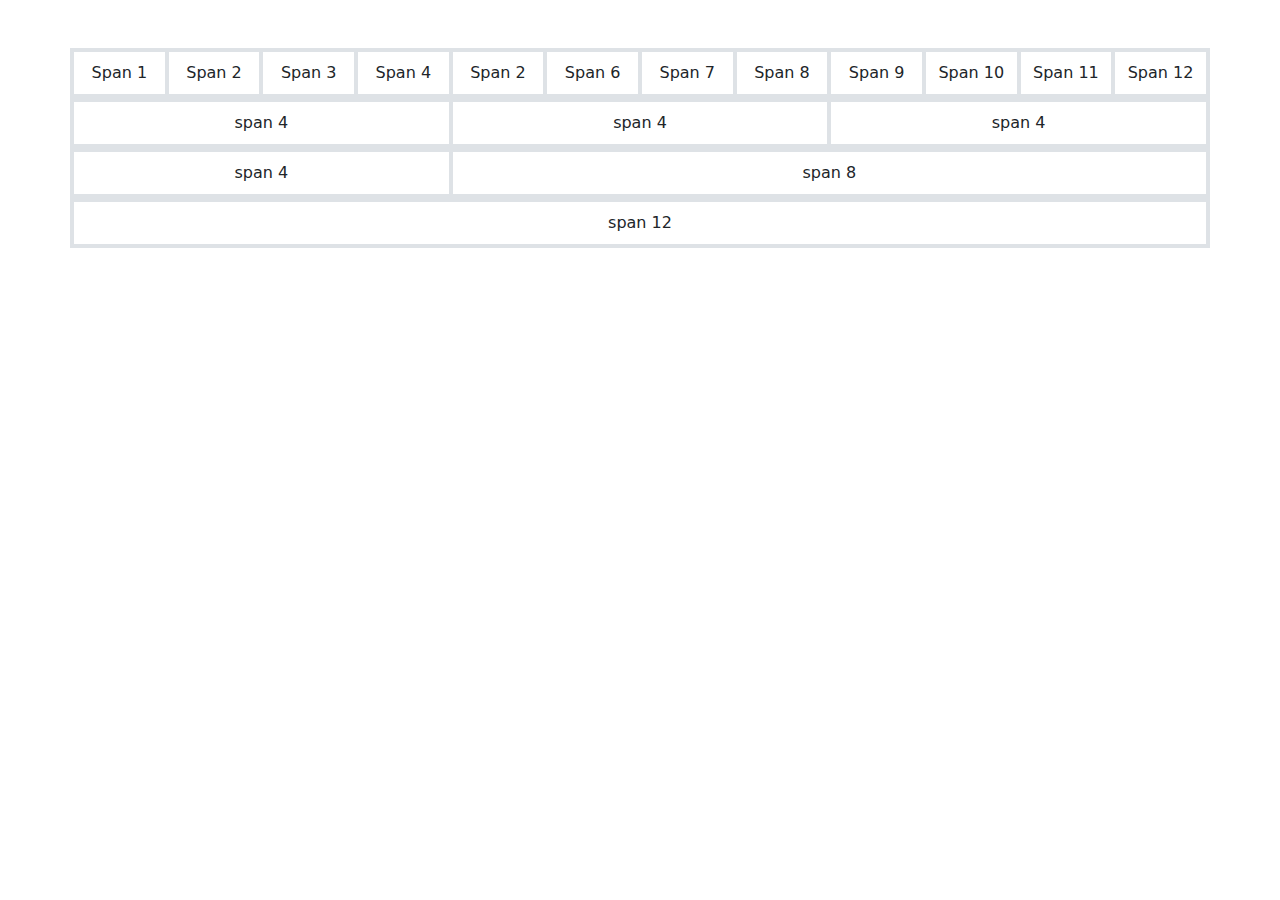
<file: src/Task-1/index.html>
<!DOCTYPE html>
<html lang="en">
<head>
    <meta charset="UTF-8">
    <meta http-equiv="X-UA-Compatible" content="IE=edge">
    <meta name="viewport" content="width=device-width, initial-scale=1.0">
    <title>Task-1 BootStrap</title>
    <link rel="stylesheet" href="https://cdn.jsdelivr.net/npm/bootstrap@5.2.3/dist/css/bootstrap.min.css">
</head>
<body>
    <div class="container mt-5 ">
        <div class="row border border-2" style="height: 50px;">
            <div class="col-sm-1 col-1 border border-2 text-center d-flex align-items-center justify-content-center">Span 1</div>
            <div class="col-sm-1 col-1 border border-2 text-center d-flex align-items-center justify-content-center">Span 2</div>
            <div class="col-sm-1 col-1 border border-2 text-center d-flex align-items-center justify-content-center">Span 3</div>
            <div class="col-sm-1 col-1 border border-2 text-center d-flex align-items-center justify-content-center">Span 4</div>
            <div class="col-sm-1 col-1 border border-2 text-center d-flex align-items-center justify-content-center">Span 2</div>
            <div class="col-sm-1 col-1 border border-2 text-center d-flex align-items-center justify-content-center">Span 6</div>
            <div class="col-sm-1 col-1 border border-2 text-center d-flex align-items-center justify-content-center">Span 7</div>
            <div class="col-sm-1 col-1 border border-2 text-center d-flex align-items-center justify-content-center">Span 8</div>
            <div class="col-sm-1 col-1 border border-2 text-center d-flex align-items-center justify-content-center">Span 9</div>
            <div class="col-sm-1 col-1 border border-2 text-center d-flex align-items-center justify-content-center">Span 10</div>
            <div class="col-sm-1 col-1 border border-2 text-center d-flex align-items-center justify-content-center">Span 11</div>
            <div class="col-sm-1 col-1 border border-2 text-center d-flex align-items-center justify-content-center">Span 12</div>

        </div>
        <div class="row border border-2" style="height: 50px;">
            <div class="col-md-4 col-sm-4 col-4 border border-2 text-center d-flex align-items-center justify-content-center">span 4</div>
            <div class="col-md-4 col-sm-4 col-4 border border-2 text-center d-flex align-items-center justify-content-center">span 4</div>
            <div class="col-md-4 col-sm-4 col-4 border border-2 text-center d-flex align-items-center justify-content-center">span 4</div>
        </div>
        <div class="row border border-2" style="height: 50px;">
            <div class="col-md-4 col-sm-4 col-4 border border-2 text-center d-flex align-items-center justify-content-center">span 4</div>
            <div class="col-md-8 col-sm-8 col-8 border border-2 text-center d-flex align-items-center justify-content-center">span 8</div>
        </div>
        <div class="row border border-2" style="height: 50px;">
            <div class="col-lg-12 col-sm-12 col-12 border border-2 text-center d-flex align-items-center justify-content-center">span 12</div>
        </div>
    </div>
</body>
</html>
</file>
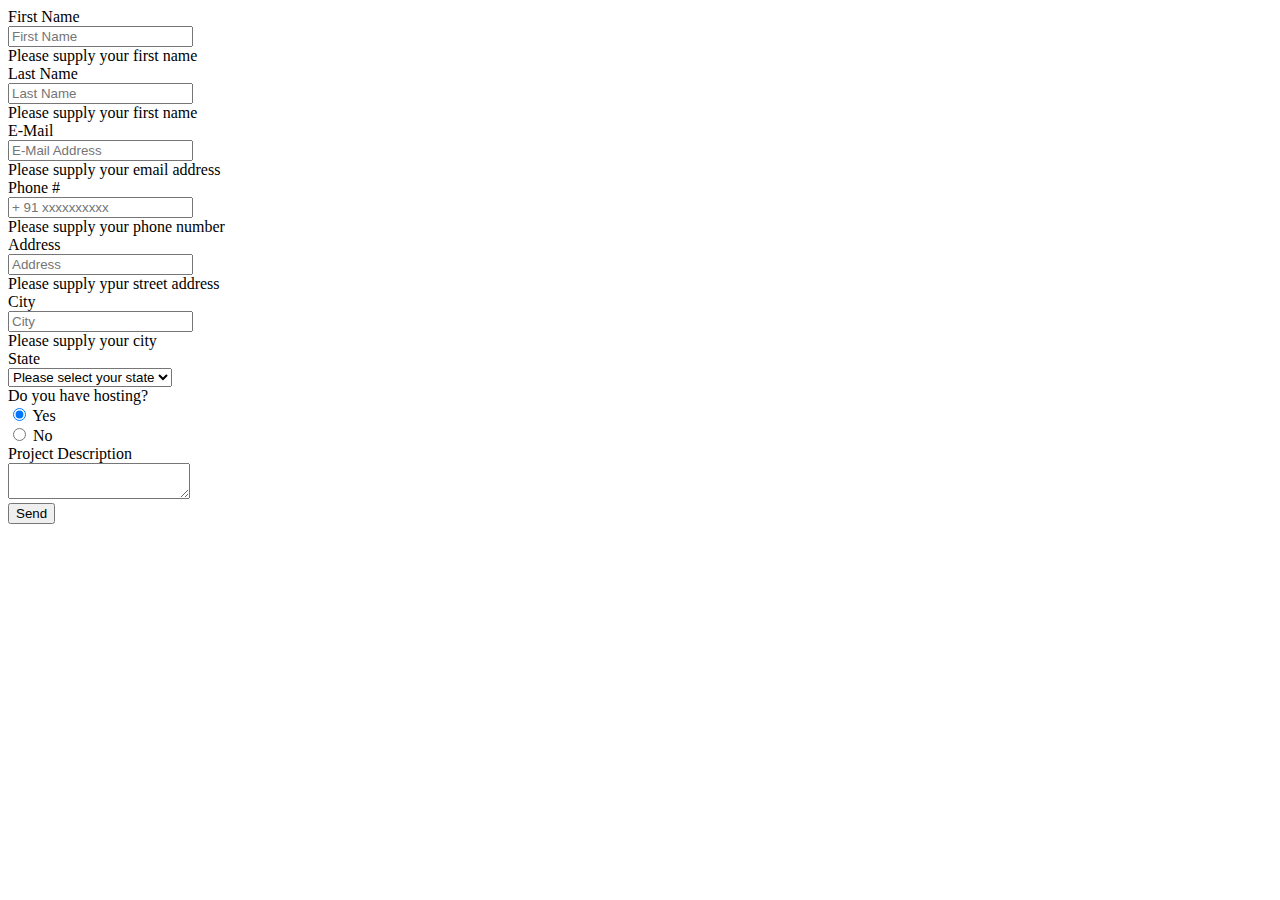
<file: src/Task-3/index.html>
<!DOCTYPE html>
<html lang="en">
<head>
    <meta charset="UTF-8">
    <meta http-equiv="X-UA-Compatible" content="IE=edge">
    <meta name="viewport" content="width=device-width, initial-scale=1.0">
    <title>Task-3 BootStrap</title>
    <link rel="stylesheet" href="https://cdnjs.cloudflare.com/ajax/libs/font-awesome/6.4.0/css/all.min.css" integrity="sha512-iecdLmaskl7CVkqkXNQ/ZH/XLlvWZOJyj7Yy7tcenmpD1ypASozpmT/E0iPtmFIB46ZmdtAc9eNBvH0H/ZpiBw==" crossorigin="anonymous" referrerpolicy="no-referrer" />
    <link href="https://cdn.jsdelivr.net/npm/bootstrap@5.3.0-alpha3/dist/css/bootstrap.min.css" rel="stylesheet" integrity="sha384-KK94CHFLLe+nY2dmCWGMq91rCGa5gtU4mk92HdvYe+M/SXH301p5ILy+dN9+nJOZ" crossorigin="anonymous">
</head>
<body>
    <div class="container p-3 bg-light">
        <form class="needs-validation" novalidate>
            <div class="row my-4">
                <div class="col-2 text-center">
                    First Name
                </div>
                <div class="col-10">
                    <div class="input-group">
                        <div class="input-group-text"><i class="fa fa-user" aria-hidden="true"></i></div>
                        <input type="text" class="form-control" placeholder="First Name" required>
                        <div class="invalid-feedback">
                            Please supply your first name
                        </div>
                    </div>
                </div>
            </div>
            <div class="row my-4">
                <div class="col-2 text-center">
                    Last Name
                </div>
                <div class="col-10">
                    <div class="input-group">
                        <div class="input-group-text"><i class="fa fa-user" aria-hidden="true"></i></div>
                        <input type="text" class="form-control" placeholder="Last Name" required>
                        <div class="invalid-feedback">
                            Please supply your first name
                        </div>
                    </div>
                </div>
            </div>
            <div class="row my-4">
                <div class="col-2 text-center">
                    E-Mail
                </div>
                <div class="col-10">
                    <div class="input-group">
                        <div class="input-group-text"><i class="fa fa-envelope" aria-hidden="true"></i></div>
                        <input type="text" class="form-control" placeholder="E-Mail Address" required>
                        <div class="invalid-feedback">
                            Please supply your email address
                        </div>
                    </div>
                </div>
            </div>
            <div class="row my-4">
                <div class="col-2 text-center">
                    Phone #
                </div>
                <div class="col-10">
                    <div class="input-group">
                        <div class="input-group-text"><i class="fa fa-phone" aria-hidden="true"></i></div>
                        <input type="text" class="form-control" placeholder="+ 91 xxxxxxxxxx" required>
                        <div class="invalid-feedback">
                            Please supply your phone number
                        </div>
                    </div>
                </div>
            </div>
            <div class="row my-4">
                <div class="col-2 text-center">
                    Address
                </div>
                <div class="col-10">
                    <div class="input-group">
                        <div class="input-group-text"><i class="fa fa-home" aria-hidden="true"></i></div>
                        <input type="text" class="form-control" placeholder="Address" required>
                        <div class="invalid-feedback">
                            Please supply ypur street address
                        </div>
                    </div>
                </div>
            </div>
            <div class="row my-4">
                <div class="col-2 text-center">
                    City
                </div>
                <div class="col-10">
                    <div class="input-group">
                        <div class="input-group-text"><i class="fa fa-home" aria-hidden="true"></i></div>
                        <input type="text" class="form-control" placeholder="City" required>
                        <div class="invalid-feedback">
                            Please supply your city
                        </div>
                    </div>
                </div>
            </div>
            <div class="row my-4">
                <div class="col-2 text-center">
                    State
                </div>
                <div class="col-10">
                    <div class="input-group">
                        <div class="input-group-text"><i class="fa fa-list" aria-hidden="true"></i></div>
                        <select class="form-select">
                            <option selected>Please select your state</option>
                            <option value="1">Punjab</option>
                            <option value="2">Gujrat</option>
                            <option value="3">Uttar Pradesh</option>
                            <option value="4">Uttarakhand</option>
                            <option value="5">Maharashtra</option>
                            <option value="6">Tamil Naidu</option>
                            <option value="7">Karnataka</option>
                            <option value="8">Delhi</option>
                            <option value="9">West Bengal</option>
                            <option value="10">Rajasthan</option>
                        </select>
                    </div>
                </div>
            </div>
            <div class="row my-4">
                <div class="col-3 text-center">
                    Do you have hosting?
                </div>
                <div class="col-9">
                    <div class="form-check">
                        <input type="radio" class="form-check-input" value="option1" name="exampleRadios" id="exampleRadios1" checked>
                        <label for="exampleRadios1">
                            Yes
                        </label>
                    </div>
                    <div class="form-check">
                        <input type="radio" class="form-check-input" value="option2" name="exampleRadios" id="exampleRadios2">
                        <label for="exampleRadios2">
                            No
                        </label>
                    </div>
                </div>
            </div>
            <div class="row my-4">
                <div class="col-3">
                    Project Description
                </div>
                <div class="col-9">
                    <div class="input-group">
                        <div class="input-group-text"><i class="fa fa-pencil" aria-hidden="true"></i></div>
                        <textarea name="projDesc" id="projDesc" class="form-control"></textarea>
                    </div>
                </div>
            </div>
            <div class="d-flex justify-content-center">
                <button type="submit" class="btn btn-warning">
                    Send <i class="fa fa-plane" aria-hidden="true"></i>
                </button>
            </div>
        </form>
    </div>

    <script>
        // Example starter JavaScript for disabling form submissions if there are invalid fields
        (() => {
        'use strict'

        // Fetch all the forms we want to apply custom Bootstrap validation styles to
        const forms = document.querySelectorAll('.needs-validation')

        // Loop over them and prevent submission
        Array.from(forms).forEach(form => {
            form.addEventListener('submit', event => {
            if (!form.checkValidity()) {
                event.preventDefault()
                event.stopPropagation()
            }

            form.classList.add('was-validated')
            }, false)
        })
        })()
    </script>
</body>
</html>
</file>
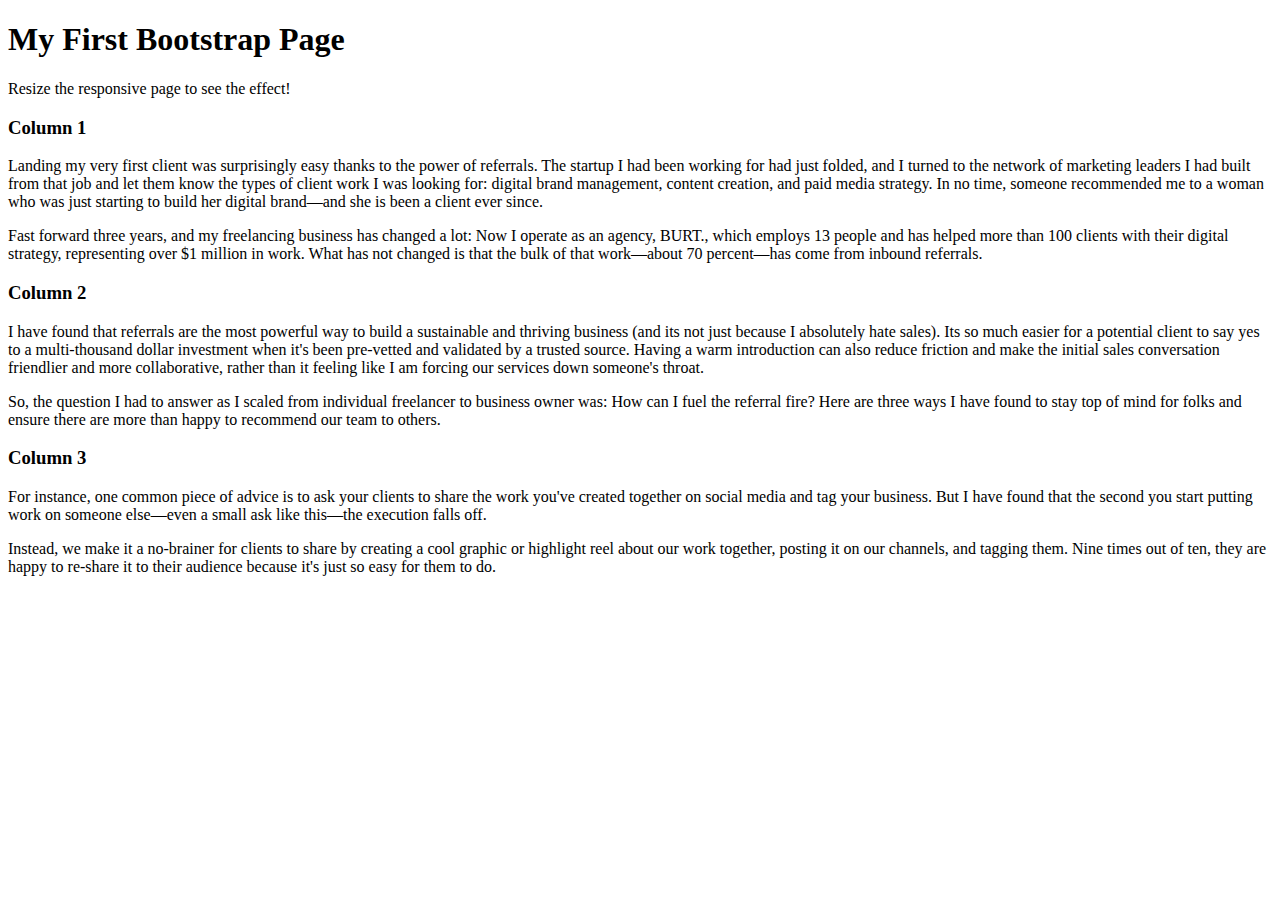
<file: src/Task-5/index.html>
<!DOCTYPE html>
<html lang="en">
<head>
    <meta charset="UTF-8">
    <meta http-equiv="X-UA-Compatible" content="IE=edge">
    <meta name="viewport" content="width=device-width, initial-scale=1.0">
    <title>Task-5 BootStrap</title>
    <link rel="stylesheet" href="https://cdnjs.cloudflare.com/ajax/libs/font-awesome/6.4.0/css/all.min.css" integrity="sha512-iecdLmaskl7CVkqkXNQ/ZH/XLlvWZOJyj7Yy7tcenmpD1ypASozpmT/E0iPtmFIB46ZmdtAc9eNBvH0H/ZpiBw==" crossorigin="anonymous" referrerpolicy="no-referrer" />
    <link href="https://cdn.jsdelivr.net/npm/bootstrap@5.3.0-alpha3/dist/css/bootstrap.min.css" rel="stylesheet" integrity="sha384-KK94CHFLLe+nY2dmCWGMq91rCGa5gtU4mk92HdvYe+M/SXH301p5ILy+dN9+nJOZ" crossorigin="anonymous">
</head>
<body>
    <header class="text-center p-5 bg-light">
        <h1>My First Bootstrap Page</h1>
        <div>Resize the responsive page to see the effect!</div>
    </header>
    <main>
        <div class="row align-items-center justify-content-center">
            <div class="col-12 col-sm-6 col-md-4 col-lg-3 p-3 m-3" id="col1">
                <h3>Column 1</h3>
                <p>Landing my very first client was surprisingly easy thanks to the power of referrals. The startup I had been working for had just folded, and I turned to the network of marketing leaders I had built from that job and let them know the types of client work I was looking for: digital brand management, content creation, and paid media strategy. In no time, someone recommended me to a woman who was just starting to build her digital brand—and she is been a client ever since.</p>
                <p>Fast forward three years, and my freelancing business has changed a lot: Now I operate as an agency, BURT., which employs 13 people and has helped more than 100 clients with their digital strategy, representing over $1 million in work. What has not changed is that the bulk of that work—about 70 percent—has come from inbound referrals.</p>
            </div>
            <div class="col-12 col-sm-6 col-md-4 col-lg-3 p-3 m-3" id="col2">
                <h3>Column 2</h3>
                <p>I have found that referrals are the most powerful way to build a sustainable and thriving business (and its not just because I absolutely hate sales). Its so much easier for a potential client to say yes to a multi-thousand dollar investment when it's been pre-vetted and validated by a trusted source. Having a warm introduction can also reduce friction and make the initial sales conversation friendlier and more collaborative, rather than it feeling like I am forcing our services down someone's throat.</p>
                <p>So, the question I had to answer as I scaled from individual freelancer to business owner was: How can I fuel the referral fire? Here are three ways I have found to stay top of mind for folks and ensure there are more than happy to recommend our team to others.</p>
            </div>
            <div class="col-12 col-sm-6 col-md-4 col-lg-3 p-3 m-3" id="col3">
                <h3>Column 3</h3>
                <p>For instance, one common piece of advice is to ask your clients to share the work you've created together on social media and tag your business. But I have found that the second you start putting work on someone else—even a small ask like this—the execution falls off.</p>
                <p>Instead, we make it a no-brainer for clients to share by creating a cool graphic or highlight reel about our work together, posting it on our channels, and tagging them. Nine times out of ten, they are happy to re-share it to their audience because it's just so easy for them to do.</p>
            </div>
        </div>
    </main>
</body>
</html>
</file>
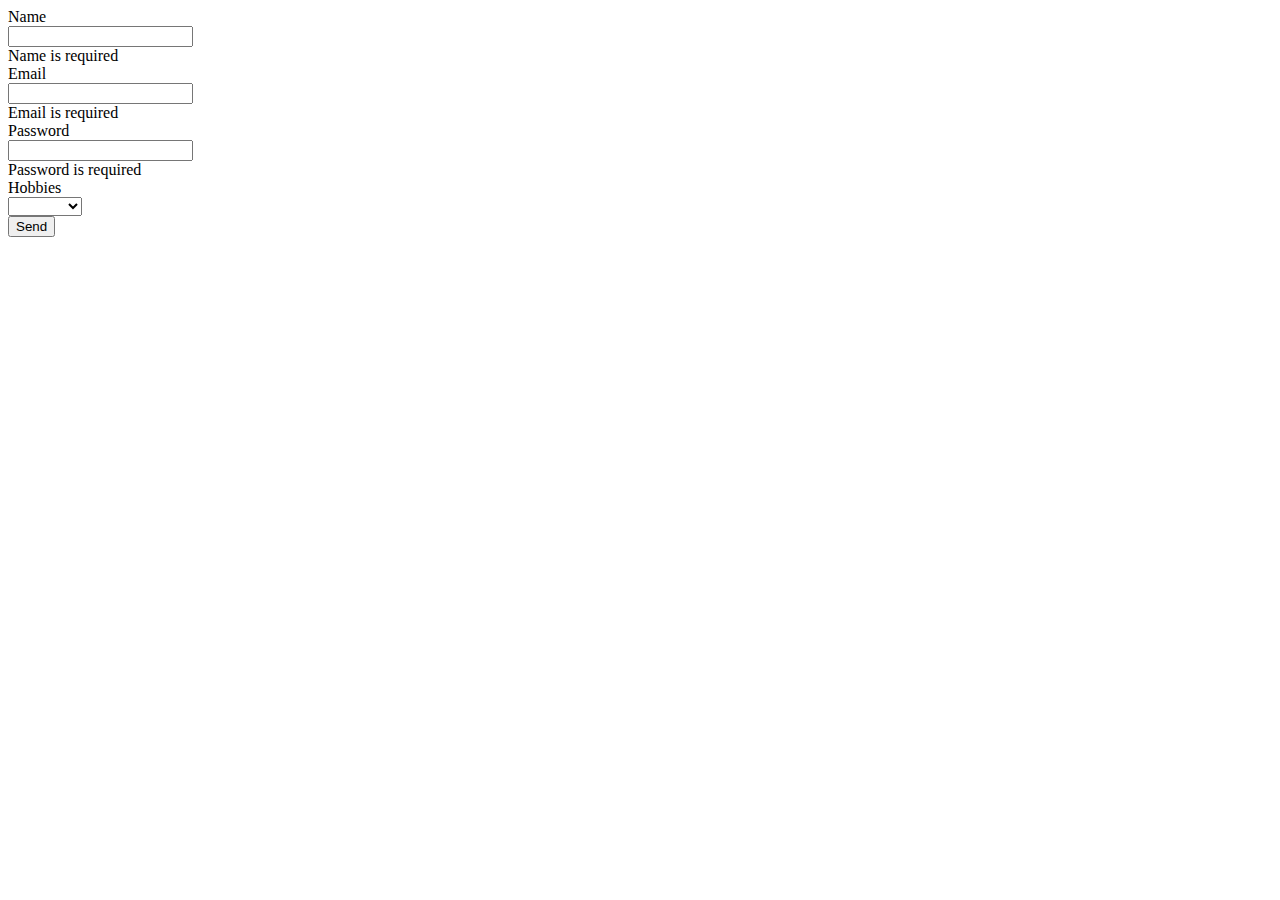
<file: src/Task-8/index.html>
<!DOCTYPE html>
<html lang="en">
<head>
    <meta charset="UTF-8">
    <meta http-equiv="X-UA-Compatible" content="IE=edge">
    <meta name="viewport" content="width=device-width, initial-scale=1.0">
    <title>Task-8 BootStrap</title>
    <link rel="stylesheet" href="https://cdnjs.cloudflare.com/ajax/libs/font-awesome/6.4.0/css/all.min.css" integrity="sha512-iecdLmaskl7CVkqkXNQ/ZH/XLlvWZOJyj7Yy7tcenmpD1ypASozpmT/E0iPtmFIB46ZmdtAc9eNBvH0H/ZpiBw==" crossorigin="anonymous" referrerpolicy="no-referrer" />
    <link href="https://cdn.jsdelivr.net/npm/bootstrap@5.3.0-alpha3/dist/css/bootstrap.min.css" rel="stylesheet" integrity="sha384-KK94CHFLLe+nY2dmCWGMq91rCGa5gtU4mk92HdvYe+M/SXH301p5ILy+dN9+nJOZ" crossorigin="anonymous">
</head>
<body>
    <div class="container bg-light p-3">
        <form class="needs-validation" novalidate>
            <div class="col-2 mt-4 mb-2">
                Name
            </div>
            <div class="col-10">
                <input type="text" class="form-control" required>
                <div class="invalid-feedback">
                    Name is required
                </div>
            </div>

            <div class="col-2 mt-4 mb-2">
                Email
            </div>
            <div class="col-10">
                <input type="text" class="form-control" required>
                <div class="invalid-feedback">
                    Email is required
                </div>
            </div>

            <div class="col-2 mt-4 mb-2">
                Password
            </div>
            <div class="col-10">
                <input type="text" class="form-control" required>
                <div class="invalid-feedback">
                    Password is required
                </div>
            </div>

            <div class="col-2 mt-4 mb-2">
                Hobbies
            </div>
            <div class="col-10">
                <select name="hobbies" id="hobbies" class="form-control">
                    <option selected></option>
                    <option value="1">Cricket</option>
                    <option value="2">Football</option>
                    <option value="3">Baseball</option>
                </select>
            </div>
            <div class="d-flex justify-content-center col-10 mt-4 mb-2">
                <button type="submit" class="btn btn-danger col-12">
                    Send
                </button>
            </div>
        </form>
    </div>

    <script>
        // Example starter JavaScript for disabling form submissions if there are invalid fields
        (() => {
            'use strict'

            // Fetch all the forms we want to apply custom Bootstrap validation styles to
            const forms = document.querySelectorAll('.needs-validation')

            // Loop over them and prevent submission
            Array.from(forms).forEach(form => {
                form.addEventListener('submit', event => {
                if (!form.checkValidity()) {
                    event.preventDefault()
                    event.stopPropagation()
                }

                form.classList.add('was-validated')
                }, false)
            })
            })()
        </script>   
</body>
</html>
</file>
